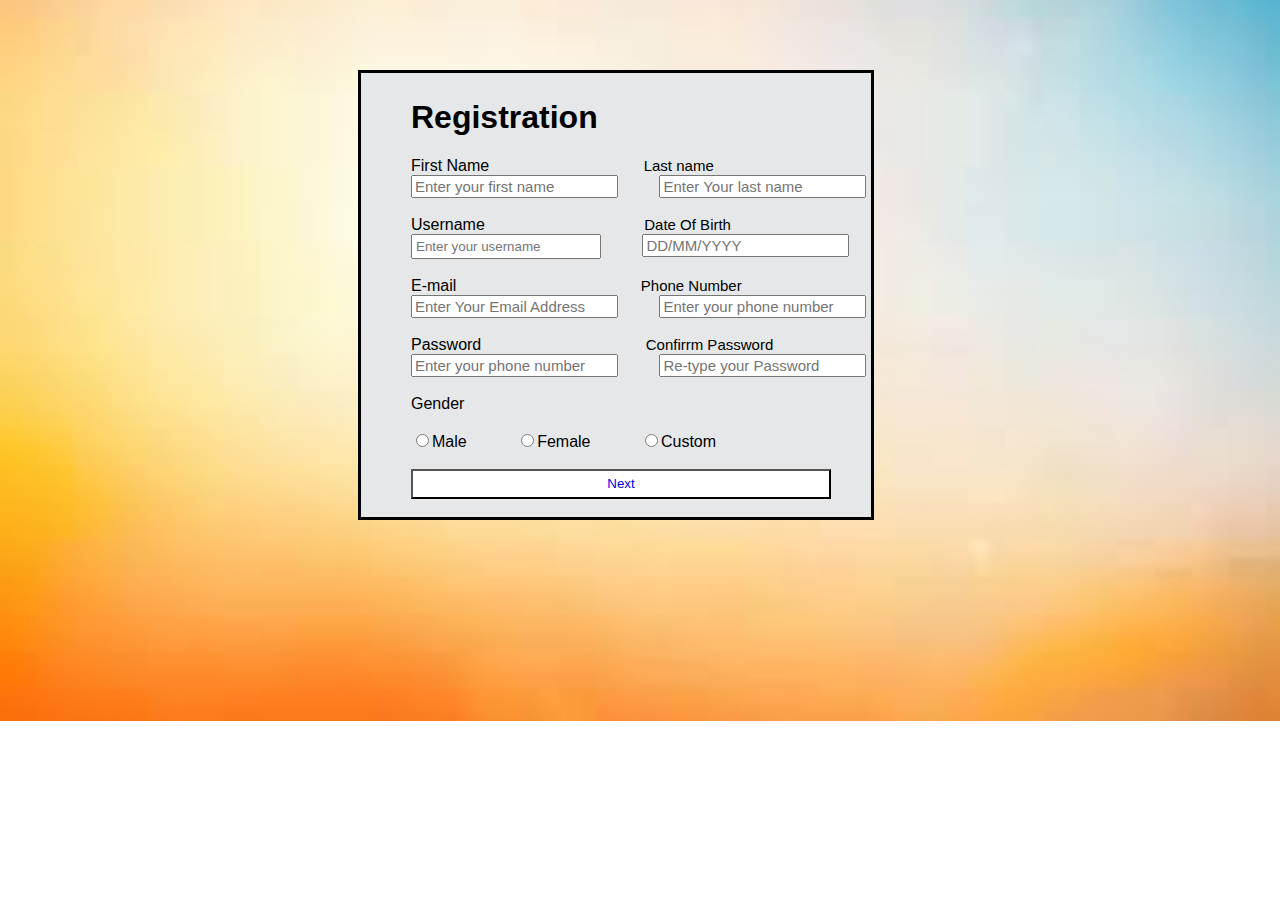
<file: index.html>
<!DOCTYPE html>
<html>
<head>
	<meta charset="utf-8">
	<meta name="viewport" content="width=device-width, initial-scale=1">
	<title>from</title>
	<link rel="stylesheet" type="text/css" href="style.css">
</head>
<body>
	<div class="wrapper">
		<form accept="" method="" enctype="">
			<h1>Registration</h1>
			<label for="first_name">First Name</label>
			<label for="Last_name" class="right" style="margin: 150px; font-size: 15px;">Last name</label><br>
			<input type="text" name="first_name" placeholder="Enter your first name" id="first_name" class="name">
			<input type="text" name="Last_name" placeholder="Enter Your last name" id="Last_name" class="input" style="margin-left: 37px; font-size: 15px">
			<br><br>


			<label for="username">Username</label>
			<label for="dateofbirth" style="margin-left: 155px; font-size: 15px;">Date Of Birth</label><br>
			<input type="text" name="Username" placeholder="Enter your username" id="username" class="Username" style="width: 180px; padding: 3px;">
			<input type="text" name="dateofbirth" placeholder="DD/MM/YYYY" class="dateofbirth" id="username" style="margin-left: 37px; font-size: 15px;"><br><br>


			<label for="email">E-mail</label>
			<label for="phone" style="margin-left: 180px; font-size: 15px">Phone Number</label><br>
			<input type="email" name="email" placeholder="Enter Your Email Address" id="email" class="name">
			<input type="text" name="phone" placeholder="Enter your phone number" class="input" id="phone" style="margin-left: 37px; font-size: 15px;"><br><br>


			<label for="password">Password</label>
			<label for="confirm password" class="right" style="margin-left: 160px" font-size: 15px;>Confirrm Password</label><br>
			<input type="password" name="password" placeholder="Enter your phone number" class="name" id="password">
			<input type="password" name="password" placeholder="Re-type your Password" id="confirm password" 
			style="margin-left: 37px; font-size: 15px"><br><br>

		
			<label for="gender">Gender</label><br><br>

			<input type="radio" name="gender" class="gende" id="gender"><span>Male</span>
			<input type="radio" name="gender" class="gender" id="gender"><span>Female</span>
			<input type="radio" name="gender" class="gender" id="gender"><span>Custom</span><br><br>
			
				
				<button class="button"><a href="pages/address.html">Next</a></button>
				
			
			
		</form>
	</div>
</body>
</html>
</file>
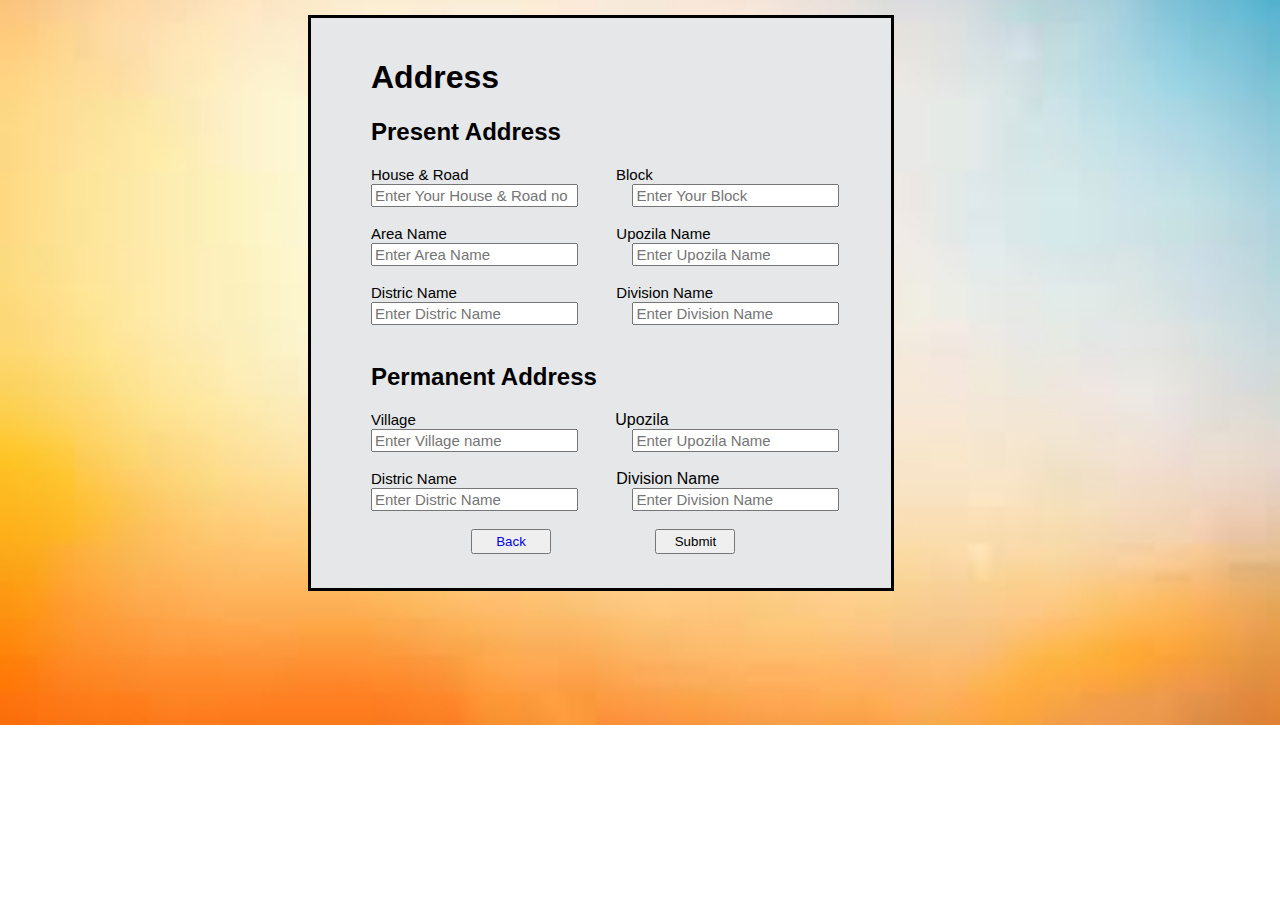
<file: pages/address.html>
<!DOCTYPE html>
<html>
<head>
	<meta charset="utf-8">
	<meta name="viewport" content="width=device-width, initial-scale=1">
	<title>Address</title>
	<link rel="stylesheet" type="text/css" href="../css/address.css">
</head>
<body>
	<div class="wrapper">
		<h1>Address</h1>
		<form>
			<h2>Present Address</h2>
			<label for="Present" class="Present">House & Road</label>
			<label for="Block" class="Present righ" style="margin-left: 143px;">Block</label><br>
			<input type="text" name="Present" placeholder="Enter Your House & Road no" id="Present" class="Present">
			<input type="text" name="Block" placeholder="Enter Your Block" id="Block" class="Present right"><br><br>


			<label for="Area" class="Present">Area Name</label>
			<label for="Upozila" class="Present righ" style="margin-left: 165px;">Upozila Name</label><br>
			<input type="text" name="Area" placeholder="Enter Area Name" id="Area" class="Present">
			<input type="text" name="Upozila" placeholder="Enter Upozila Name" id="Upozila" class="Present right"><br><br>


			<label for="Distric" class="Present">Distric Name</label>
			<label for="Division" class="Present righ" style="margin-left: 155px">Division Name</label><br>
			<input type="text" name="Distric" placeholder="Enter Distric Name" id="Distric" class="Present">
			<input type="text" name="Division" placeholder="Enter Division Name" id="Division" class="Present right"><br><br>

			<h2>Permanent Address</h2>
			<label  for="village" class="Permanent">Village</label>
			<label  for="Upozila" style="margin-left: 195px;">Upozila</label><br>
			<input type="text" name="village" placeholder="Enter Village name" id="village" class="Permanent">
			<input type="text" name="Upozila" placeholder="Enter Upozila Name" id="Upozila" class="Permanent per"><br><br>

			<label for="Distric" class="Permanent">Distric Name</label>
			<label for="Division" style="margin-left: 155px;">Division Name</label><br>
			<input type="text" name="Distric" placeholder="Enter Distric Name" id="Distric" class="Permanent">
			<input type="text" name="Division" placeholder="Enter Division Name" id="Division" class="Permanent per"><br><br>

			<button type="submit" value="Next" class="button"><a href="../index.html">Back</a></button>
			<button type="submit" value="Next" class="button">Submit</button>
		
		</form>
	</div>
</body>
</html>
</file>
<file: style.css>
.{
	border: 0px
	margin: 0px;
	box-sizing: border-box;
}
body{
	background-image: url(images/backround.jpg);
	background-position: center;
	background-size: cover;
	font-family: sans-serif;
	background-repeat: no-repeat;
}
.wrapper{
	border: 3px solid black;
	height: 430px;
	width: 460px;
	background-color: rgb(229, 231, 233);
	align-content: center;
	margin-top: 70px;
	margin-bottom: 70px;
	margin-left: 350px;
	padding-left: 50px;
	
	padding-bottom: 14px;
}
.name{
	font-size: 15px;
}
.right{
	text-align: right;
	font-size: 15px;
}
.gender{
	margin-left: 50px;
}
.button{
	height: 30px;
	width: 420px;
	background-color: white;

}
.button:hover{
	transform: scale(1.1);
	transition: 1s;
	z-index: 2;
	background-color: rgb(248, 196, 113);}
a{
	text-decoration: none;
}
</file>
<file: css/address.css>
.{
	margin: 0px;
	padding: 0pz;
	box-sizing: border-box;
}
body{

	background-image: url(../images/backround.jpg);
	background-size: cover;
	background-position: center;
	background-repeat: no-repeat;
	font-family: sans-serif;
}
.wrapper{
	border: 3px solid black;
	height: 530px;
	width: 500px;
	padding: 20px;
	padding-left: 60px;
	background-color: rgb(229, 231, 233);
	margin-top: 15px;
	margin-left: 300px;

}
.Present{
	font-size: 15px;
}
.Permanent{
	font-size: 15px;
}
.right{
	margin-left: 50px;
}
.per{
	margin-left: 50px;
}
.button{
	height: 25px;
	width: 80px;
	
	margin-left: 100px;
}
.button:hover{
	transform: scale(1.3);
	transition: 1s;
	z-index: 2;
	background-color: rgb(248, 196, 113);
	
}
.rube{
	padding-left: 25px;
	padding-right: 25px;
	padding-top: 2px;
	padding-bottom: 5px;
	background-color: white;
	margin-left: 100px;
	border: 1px solid black;
}
.button:hover{
	transform: scale(1.3);
	transition: 1s;
	z-index: 2;
	background-color: rgb(248, 196, 113);}
a{
	text-decoration: none;
}
</file>
